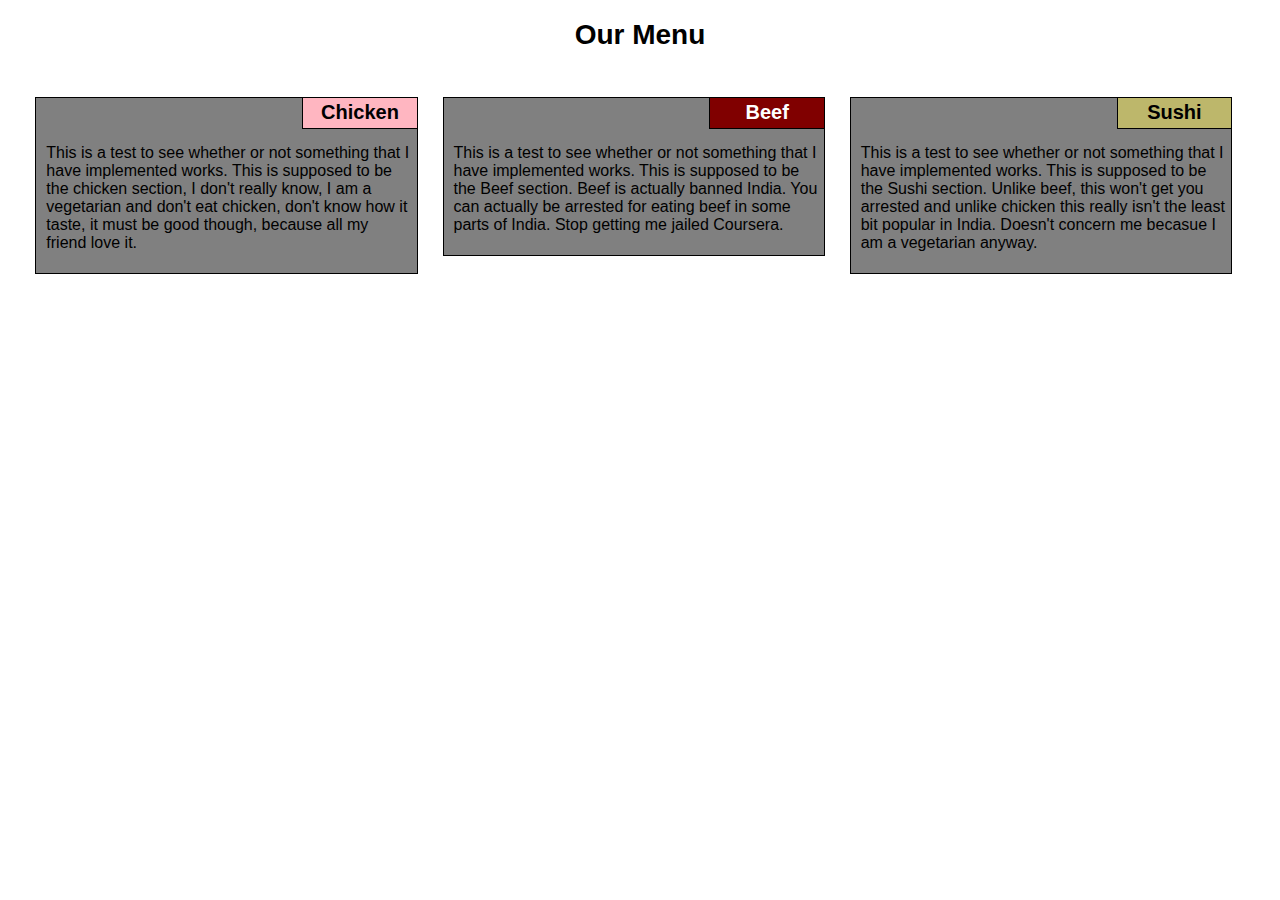
<file: module2-solution/index.html>
<!DOCTYPE html>
<html>
<head>
<meta charset = "utf-8">
<link href = "./style.css" rel = "stylesheet">
<meta name="viewport" content="width=device-width, initial-scale=1">
<title> Test website </title>
</head>
<body>
<h1> Our Menu </h1>
<div class = "row">
    <div class = "col-large">
        <div class = "row">
            <div class = "col-large-sub color-pink">
                Chicken
            </div>
        </div>
        <p>This is a test to see whether or not something that I have implemented works. This is supposed to be the chicken section, I don't really know, I am a vegetarian and don't eat chicken, don't know how it taste, it must be good though, because all my friend love it.</p>
    </div>
    <div class = "col-large">
        <div class = "row">
            <div class = "col-large-sub color-maroon-white-font">
                Beef
            </div>
        </div>
        <p>This is a test to see whether or not something that I have implemented works. This is supposed to be the Beef section. Beef is actually banned India. You can actually be arrested for eating beef in some parts of India. Stop getting me jailed Coursera.</p>
    </div>
    <div class = "col-large-tablet col-large">
        <div class = "row">
            <div class = "col-large-sub-tablet col-large-sub color-darkyellow">
                Sushi
            </div>
        </div>
        <p>This is a test to see whether or not something that I have implemented works. This is supposed to be the Sushi section. Unlike beef, this won't get you arrested and unlike chicken this really isn't the least bit popular in India. Doesn't concern me becasue I am a vegetarian anyway.</p>
    </div>
</div>
</body>
</html>
</file>
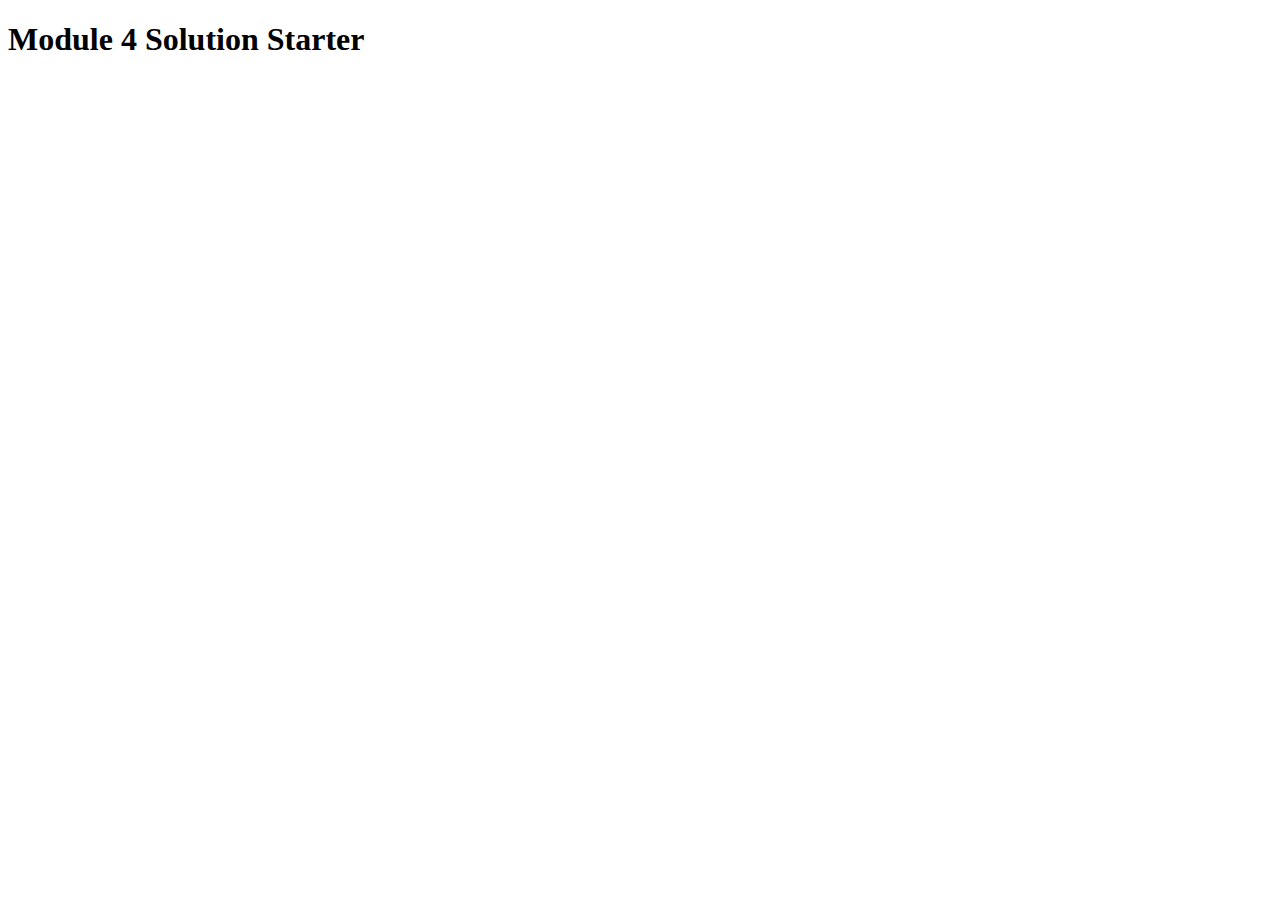
<file: module4-solution/index.html>
<!DOCTYPE html>
<html>
<head>
  <meta charset="utf-8">
  <title>Module 4 Solution Starter</title>
  <script>
    var names = []; // DO NOT REMOVE
  </script>
  <script src="SpeakHello.js"></script>
  <script src="SpeakGoodBye.js"></script>
  <script src="script.js"></script>
</head>
<body>
  <h1>Module 4 Solution Starter</h1>
</body>
</html>
</file>
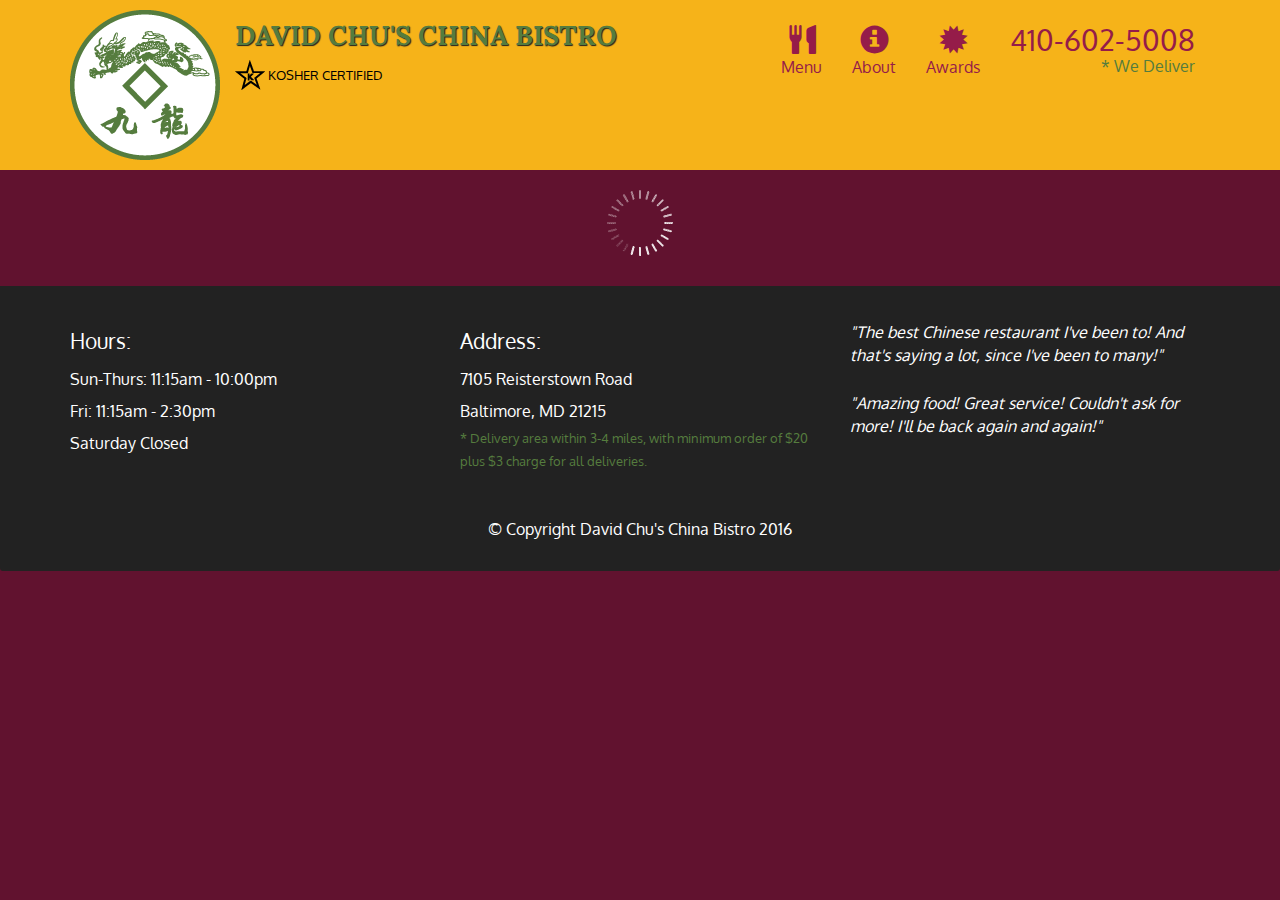
<file: module5-solution/index.html>
<!doctype html>
<html lang="en">
  <head>
    <meta charset="utf-8">
    <meta http-equiv="X-UA-Compatible" content="IE=edge">
    <meta name="viewport" content="width=device-width, initial-scale=1">
    <title>David Chu's China Bistro</title>
    <link rel="stylesheet" href="css/bootstrap.min.css">
    <link rel="stylesheet" href="css/styles.css">
    <link href='https://fonts.googleapis.com/css?family=Oxygen:400,300,700' rel='stylesheet' type='text/css'>
    <link href='https://fonts.googleapis.com/css?family=Lora' rel='stylesheet' type='text/css'>
  </head>
<body>
  <header>
    <nav id="header-nav" class="navbar navbar-default">
      <div class="container">
        <div class="navbar-header">
          <a href="index.html" class="pull-left visible-md visible-lg">
            <div id="logo-img" alt="Logo image"></div>
          </a>

          <div class="navbar-brand">
            <a href="index.html"><h1>David Chu's China Bistro</h1></a>
            <p>
              <img src="images/star-k-logo.png" alt="Kosher certification">
              <span>Kosher Certified</span>
            </p>
          </div>

          <button id="navbarToggle" type="button" class="navbar-toggle collapsed" data-toggle="collapse" data-target="#collapsable-nav" aria-expanded="false">
            <span class="sr-only">Toggle navigation</span>
            <span class="icon-bar"></span>
            <span class="icon-bar"></span>
            <span class="icon-bar"></span>
          </button>
        </div>
        
        <div id="collapsable-nav" class="collapse navbar-collapse">
           <ul id="nav-list" class="nav navbar-nav navbar-right">
            <li id="navHomeButton" class="visible-xs active">
              <a href="index.html">
                <span class="glyphicon glyphicon-home"></span> Home</a>
            </li>
            <li id="navMenuButton">
              <a href="#" onclick="$dc.loadMenuCategories();">
                <span class="glyphicon glyphicon-cutlery"></span><br class="hidden-xs"> Menu</a>
            </li>
            <li>
              <a href="#">
                <span class="glyphicon glyphicon-info-sign"></span><br class="hidden-xs"> About</a>
            </li>
            <li>
              <a href="#">
                <span class="glyphicon glyphicon-certificate"></span><br class="hidden-xs"> Awards</a>
            </li>
            <li id="phone" class="hidden-xs">
              <a href="tel:410-602-5008">
                <span>410-602-5008</span></a><div>* We Deliver</div>
            </li>
          </ul><!-- #nav-list -->
        </div><!-- .collapse .navbar-collapse -->
      </div><!-- .container -->
    </nav><!-- #header-nav -->
  </header>

  <div id="call-btn" class="visible-xs">
    <a class="btn" href="tel:410-602-5008">
    <span class="glyphicon glyphicon-earphone"></span>
    410-602-5008
    </a>
  </div>
  <div id="xs-deliver" class="text-center visible-xs">* We Deliver</div>

  <div id="main-content" class="container"></div>

  <footer class="panel-footer">
    <div class="container">
      <div class="row">
        <section id="hours" class="col-sm-4">
          <span>Hours:</span><br>
          Sun-Thurs: 11:15am - 10:00pm<br>
          Fri: 11:15am - 2:30pm<br>
          Saturday Closed
          <hr class="visible-xs">
        </section>
        <section id="address" class="col-sm-4">
          <span>Address:</span><br>
          7105 Reisterstown Road<br>
          Baltimore, MD 21215
          <p>* Delivery area within 3-4 miles, with minimum order of $20 plus $3 charge for all deliveries.</p>
          <hr class="visible-xs">
        </section>
        <section id="testimonials" class="col-sm-4">
          <p>"The best Chinese restaurant I've been to! And that's saying a lot, since I've been to many!"</p>
          <p>"Amazing food! Great service! Couldn't ask for more! I'll be back again and again!"</p>
        </section>
      </div>
      <div class="text-center">&copy; Copyright David Chu's China Bistro 2016</div>
    </div>
  </footer>

  <!-- jQuery (Bootstrap JS plugins depend on it) -->
  <script src="js/jquery-2.1.4.min.js"></script>
  <script src="js/bootstrap.min.js"></script>
  <script src="js/ajax-utils.js"></script>
  <script src="js/script.js"></script>
</body>
</html>
</file>
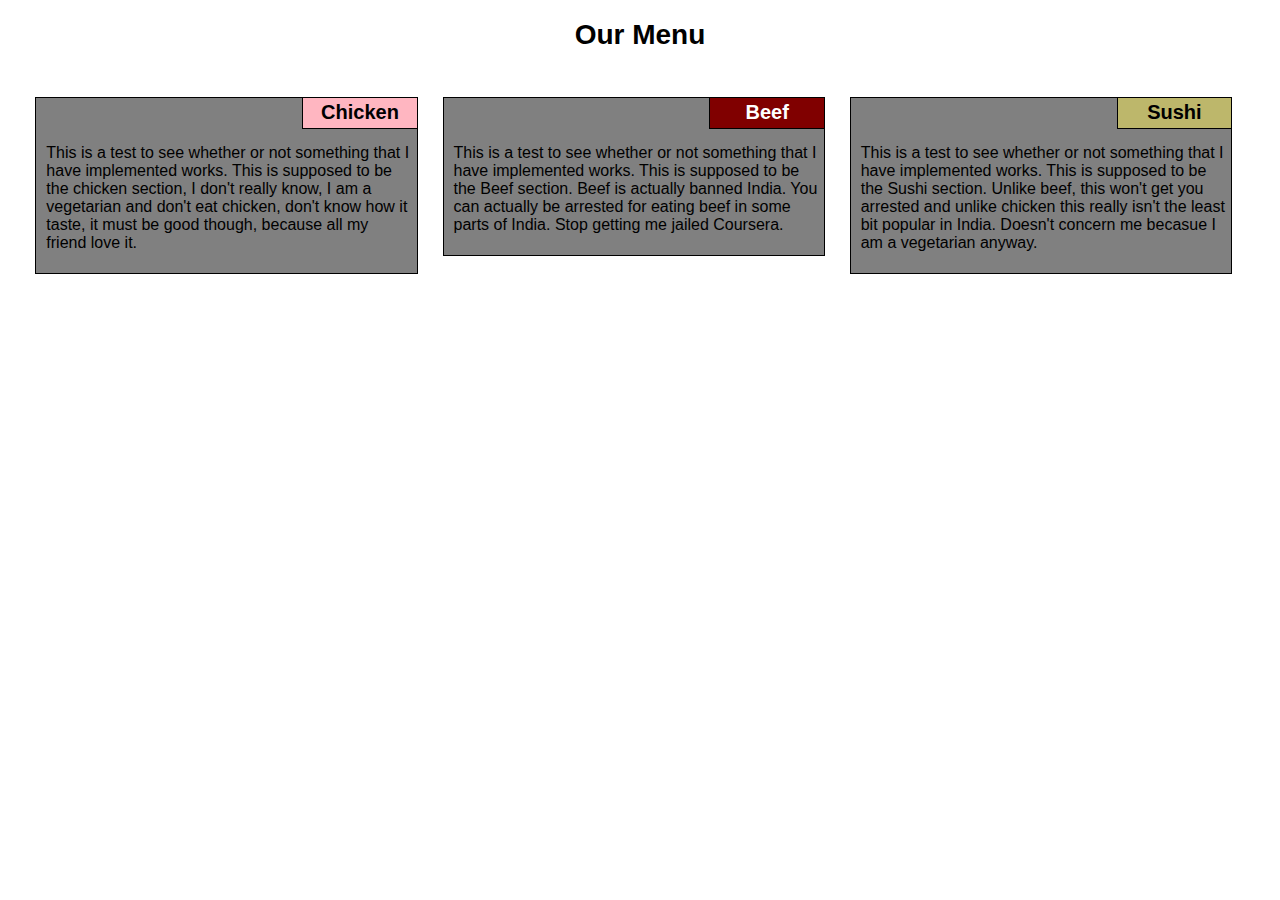
<file: site/index.html>
<!DOCTYPE html>
<html lang = "en">
<head>
<meta charset = "utf-8">
<link href = "./style.css" rel = "stylesheet">
<meta name="viewport" content="width=device-width, initial-scale=1">
<title> Test website </title>
</head>
<body>
<h1> Our Menu </h1>
<div class = "row">
    <div class = "col-large">
        <div class = "row">
            <div class = "col-large-sub color-pink">
                Chicken
            </div>
        </div>
        <p>This is a test to see whether or not something that I have implemented works. This is supposed to be the chicken section, I don't really know, I am a vegetarian and don't eat chicken, don't know how it taste, it must be good though, because all my friend love it.</p>
    </div>
    <div class = "col-large">
        <div class = "row">
            <div class = "col-large-sub color-maroon-white-font">
                Beef
            </div>
        </div>
        <p>This is a test to see whether or not something that I have implemented works. This is supposed to be the Beef section. Beef is actually banned India. You can actually be arrested for eating beef in some parts of India. Stop getting me jailed Coursera.</p>
    </div>
    <div class = "col-large-tablet col-large">
        <div class = "row">
            <div class = "col-large-sub-tablet col-large-sub color-darkyellow">
                Sushi
            </div>
        </div>
        <p>This is a test to see whether or not something that I have implemented works. This is supposed to be the Sushi section. Unlike beef, this won't get you arrested and unlike chicken this really isn't the least bit popular in India. Doesn't concern me becasue I am a vegetarian anyway.</p>
    </div>
</div>
</body>
</html>
</file>
<file: module2-solution/style.css>
*{
    box-sizing: border-box;
    padding: 0;
    font-family: Arial, Helvetica, sans-serif;
}
h1 {
    text-align: center;
    font-size: 175%;
}
.col-large-sub, .col-large-sub-tablet{
    font-size: 125%;
}
@media (max-width: 767px){
    .row{
        width: 100%;
        padding: 15px;
    }
    .col-large{
        float: left;
        width: 100%;
        border: 1px black solid;
        margin: 1% 1% 3% 1%;
        background-color: grey;;
    }
    .col-large-sub{
        float: right;
        width: 40%;
        border: 1px black solid;
        padding: 1%;
        margin: -16px;
        text-align: center;
        font-weight: bold;
    }
    p{
        padding: 0px 5px 5px 10px;
        font-size: 100%;
    }
    .color-pink{
        background-color: lightpink;
    }
    .color-maroon-white-font{
        background-color: maroon;
        width: 45%; 
        color: white;
    }
    .color-darkyellow{
        background-color: darkkhaki;
    }
}
@media (min-width: 768px) and (max-width: 991px){
    .row{
        width: 100%;
        padding: 15px;
    }
    .col-large{
        float: left;
        width: 48%;
        border: 1px black solid;
        margin: 1% 1% 2% 1%;
        background-color: grey;
    }
    .col-large-tablet{
        width: 98%;
    }
    .col-large-sub{
        float: right;
        width: 40%;
        border: 1px black solid;
        padding: 1%;
        margin: -16px;
        text-align: center;
        font-weight: bold;
    }
    .col-large-sub-tablet{
        width: 18%;
        height: 20%;
        padding: 0.5%;
    }
    p{
        padding: 0px 5px 5px 10px;
    }
    .color-pink{
        background-color: lightpink;
    }
    .color-maroon-white-font{
        background-color: maroon;
        width: 45%; 
        color: white;
    }
    .color-darkyellow{
        background-color: darkkhaki;
    }
}
@media (min-width: 992px){
    .row{
        width: 100%;
        padding: 15px;
    }
    .col-large{
        float: left;
        width: 31%;
        border: 1px black solid;
        margin: 1% 1% 3% 1%;
        background-color: grey;;
    }
    .col-large-sub{
        float: right;
        width: 33%;
        border: 1px black solid;
        padding: 1%;
        margin: -16px;
        text-align: center;
        font-weight: bold;
    }
    p{
        padding: 0px 5px 5px 10px;
    }
    .color-pink{
        background-color: lightpink;
    }
    .color-maroon-white-font{
        background-color: maroon;
        color: white;
    }
    .color-darkyellow{
        background-color: darkkhaki;
    }
}
</file>
<file: module5-solution/css/styles.css>
body {
  font-size: 16px;
  color: #fff;
  background-color: #61122f;
  font-family: 'Oxygen', sans-serif;
}

/** HEADER **/
#header-nav {
  background-color: #f6b319;
  border-radius: 0;
  border: 0;
}

#logo-img {
  background: url('../images/restaurant-logo_large.png') no-repeat;
  width: 150px;
  height: 150px;
  margin: 10px 15px 10px 0;
}

.navbar-brand {
  padding-top: 25px;
}
.navbar-brand h1 { /* Restaurant name */
  font-family: 'Lora', serif;
  color: #557c3e;
  font-size: 1.5em;
  text-transform: uppercase;
  font-weight: bold;
  text-shadow: 1px 1px 1px #222;
  margin-top: 0;
  margin-bottom: 0;
  line-height: .75;
}
.navbar-brand a:hover, .navbar-brand a:focus {
  text-decoration: none;
}
.navbar-brand p { /* Kosher cert */
  color: #000;
  text-transform: uppercase;
  font-size: .7em;
  margin-top: 15px;
}
.navbar-brand p span { /* Star-K */
  vertical-align: middle;
}

#nav-list {
  margin-top: 10px;
}
#nav-list a {
  color: #951C49;
  text-align: center;
}
#nav-list a:hover {
  background: #E7E7E7;
}
#nav-list a span {
  font-size: 1.8em;
}

#phone {
  margin-top: 5px;
}
#phone a { /* Phone number */
  text-align: right;
  padding-bottom: 0;
}
#phone div { /* We Deliver */
  color: #557c3e;
  text-align: right;
  padding-right: 15px;
}

.navbar-header button.navbar-toggle, .navbar-header .icon-bar {
  border: 1px solid #61122f;
}
.navbar-header button.navbar-toggle {
  clear: both;
  margin-top: -30px;
}
/* END HEADER */

/* FOOTER */
.panel-footer {
  margin-top: 30px;
  padding-top: 35px;
  padding-bottom: 30px;
  background-color: #222;
  border-top: 0;
}
.panel-footer div.row {
  margin-bottom: 35px;
}
#hours, #address {
  line-height: 2;
}
#hours > span, #address > span {
  font-size: 1.3em;
}
#address p {
  color: #557c3e;
  font-size: .8em;
  line-height: 1.8;
}
#testimonials {
  font-style: italic;
}
#testimonials p:nth-child(2) {
  margin-top: 25px;
}
/* END FOOTER */



/* HOME PAGE */
.container .jumbotron {
  box-shadow: 0 0 50px #3F0C1F;
  border: 2px solid #3F0C1F;
}

#menu-tile, #specials-tile, #map-tile {
  height: 250px;
  width: 100%;
  margin-bottom: 15px;
  position: relative;
  border: 2px solid #3F0C1F;
  overflow: hidden;
}
#menu-tile:hover, #specials-tile:hover, #map-tile:hover {
  box-shadow: 0 1px 5px 1px #cccccc;
}
#menu-tile {
  background: url('../images/menu-tile.jpg') no-repeat;
  background-position: center;
}
#specials-tile {
  background: url('../images/specials-tile.jpg') no-repeat;
  background-position: center;
}
#menu-tile span, #specials-tile span, #map-tile span {
  position: absolute;
  bottom: 0;
  right: 0;
  width: 100%;
  text-align: center;
  font-size: 1.6em;
  text-transform: uppercase;
  background-color: #000;
  color: #fff;
  opacity: .8;
}
/* END HOME PAGE */

/* MENU CATEGORIES PAGE */
.category-tile { 
  position: relative;
  border: 2px solid #3F0C1F;
  overflow: hidden;
  width: 200px;
  height: 200px;
  margin: 0 auto 15px;
}
.category-tile span {
  position: absolute;
  bottom: 0;
  right: 0;
  width: 100%;
  text-align: center;
  font-size: 1.2em;
  text-transform: uppercase;
  background-color: #000;
  color: #fff;
  opacity: .8;
}
.category-tile:hover {
  box-shadow: 0 1px 5px 1px #cccccc;
}

#menu-categories-title + div {
  margin-bottom: 50px;
}
/* END MENU CATEGORIES PAGE */

/* SINGLE CATEGORY PAGE */
.menu-item-tile {
  margin-bottom: 25px;
}
.menu-item-tile hr {
  width: 80%;
}
.menu-item-tile .menu-item-price {
  font-size: 1.1em;
  text-align: right;
  margin-top: -15px;
  margin-right: -15px;
}
.menu-item-tile .menu-item-price span {
  font-size: .6em;
}
.menu-item-photo {
  position: relative;
  border: 2px solid #3F0C1F; 
  overflow: hidden;
  padding: 0;
  margin-right: -15px;
  margin-left: auto;
  margin-bottom: 20px;
  max-width: 250px;
}
.menu-item-photo div {
  position: absolute;
  bottom: 0;
  right: 0;
  width: 80px;
  background-color: #557c3e;
  text-align: center;
}
.menu-item-description {
  padding-right: 30px;
}
h3.menu-item-title {
  margin: 0 0 10px;
}
.menu-item-details {
  font-size: .9em;
  font-style: italic;
}
/* END SINGLE CATEGORY PAGE */


/********** Large devices only **********/
@media (min-width: 1200px) {
  .container .jumbotron {
    background: url('../images/jumbotron_1200.jpg') no-repeat;
    height: 675px;
  }
}

/********** Medium devices only **********/
@media (min-width: 992px) and (max-width: 1199px) {
  /* Header */
  #logo-img {
    background: url('../images/restaurant-logo_medium.png') no-repeat;
    width: 100px;
    height: 100px;
    margin: 5px 5px 5px 0;
  }
  /* End Header */

  /* Home Page */
  .container .jumbotron {
    background: url('../images/jumbotron_992.jpg') no-repeat;
    height: 558px;
  }
  /* End Home Page */
}

/********** Small devices only **********/
@media (min-width: 768px) and (max-width: 991px) {
  /* Home Page */
  .container .jumbotron {
    background: url('../images/jumbotron_768.jpg') no-repeat;
    height: 432px;
  }
  /* End Home Page */
}

/********** Extra small devices only **********/
@media (max-width: 767px) {
  /* Header */
  .navbar-brand {
    padding-top: 10px;
    height: 80px;
  }
  .navbar-brand h1 { /* Restaurant name */
    padding-top: 10px;
    font-size: 5vw; /* 1vw = 1% of viewport width */
  }
  .navbar-brand p { /* Kosher cert */
    font-size: .6em;
    margin-top: 12px;
  }
  .navbar-brand p img { /* Star-K */
    height: 20px;
  }

  #collapsable-nav a { /* Collapsed nav menu text */
    font-size: 1.2em;
  }
  #collapsable-nav a span { /* Collapsed nav menu glyph */
    font-size: 1em;
    margin-right: 5px;
  }

  #call-btn > a {
    font-size: 1.5em;
    display: block;
    margin: 0 20px;
    padding: 10px;
    border: 2px solid #fff;
    background-color: #f6b319;
    color: #951c49;
  }
  #xs-deliver {
    margin-top: 5px;
    font-size: .7em;
    letter-spacing: .1em;
    text-transform: uppercase;
  }
  /* End Header */

  /* Footer */
  .panel-footer section {
    margin-bottom: 30px;
    text-align: center;
  }
  .panel-footer section:nth-child(3) {
    margin-bottom: 0; /* margin already exists on the whole row */
  }
  .panel-footer section hr {
    width: 50%;
  }
  /* End Footer */

  /* Home Page */
  .container .jumbotron {
    margin-top: 30px;
    padding: 0;
  }
  #menu-tile, #specials-tile {
    width: 360px;
    margin: 0 auto 15px;
  }

  .menu-item-photo {
    margin-right: auto;
  }
  .menu-item-tile .menu-item-price {
    text-align: center;
  }
  .menu-item-description {
    text-align: center;;
  }
}


/********** Super extra small devices Only :-) (e.g., iPhone 4) **********/
@media (max-width: 479px) {
  /* Header */
  .navbar-brand h1 { /* Restaurant name */
    padding-top: 5px;
    font-size: 6vw;
  }
  /* End Header */
  
  /* Home page */
  #menu-tile, #specials-tile {
    width: 280px;
    margin: 0 auto 15px;
  }

  .col-xxs-12 {
    position: relative;
    min-height: 1px;
    padding-right: 15px;
    padding-left: 15px;
    float: left;
    width: 100%;
  }
}
</file>
<file: site/style.css>
*{
    box-sizing: border-box;
    padding: 0;
    font-family: Arial, Helvetica, sans-serif;
}
h1 {
    text-align: center;
    font-size: 175%;
}
.col-large-sub, .col-large-sub-tablet{
    font-size: 125%;
}
@media (max-width: 767px){
    .row{
        width: 100%;
        padding: 15px;
    }
    .col-large{
        float: left;
        width: 100%;
        border: 1px black solid;
        margin: 1% 1% 3% 1%;
        background-color: grey;;
    }
    .col-large-sub{
        float: right;
        width: 40%;
        border: 1px black solid;
        padding: 1%;
        margin: -16px;
        text-align: center;
        font-weight: bold;
    }
    p{
        padding: 0px 5px 5px 10px;
        font-size: 100%;
    }
    .color-pink{
        background-color: lightpink;
    }
    .color-maroon-white-font{
        background-color: maroon;
        width: 45%; 
        color: white;
    }
    .color-darkyellow{
        background-color: darkkhaki;
    }
}
@media (min-width: 768px) and (max-width: 991px){
    .row{
        width: 100%;
        padding: 15px;
    }
    .col-large{
        float: left;
        width: 48%;
        border: 1px black solid;
        margin: 1% 1% 2% 1%;
        background-color: grey;
    }
    .col-large-tablet{
        width: 98%;
    }
    .col-large-sub{
        float: right;
        width: 40%;
        border: 1px black solid;
        padding: 1%;
        margin: -16px;
        text-align: center;
        font-weight: bold;
    }
    .col-large-sub-tablet{
        width: 18%;
        height: 20%;
        padding: 0.5%;
    }
    p{
        padding: 0px 5px 5px 10px;
    }
    .color-pink{
        background-color: lightpink;
    }
    .color-maroon-white-font{
        background-color: maroon;
        width: 45%; 
        color: white;
    }
    .color-darkyellow{
        background-color: darkkhaki;
    }
}
@media (min-width: 992px){
    .row{
        width: 100%;
        padding: 15px;
    }
    .col-large{
        float: left;
        width: 31%;
        border: 1px black solid;
        margin: 1% 1% 3% 1%;
        background-color: grey;;
    }
    .col-large-sub{
        float: right;
        width: 33%;
        border: 1px black solid;
        padding: 1%;
        margin: -16px;
        text-align: center;
        font-weight: bold;
    }
    p{
        padding: 0px 5px 5px 10px;
    }
    .color-pink{
        background-color: lightpink;
    }
    .color-maroon-white-font{
        background-color: maroon;
        color: white;
    }
    .color-darkyellow{
        background-color: darkkhaki;
    }
}
</file>
